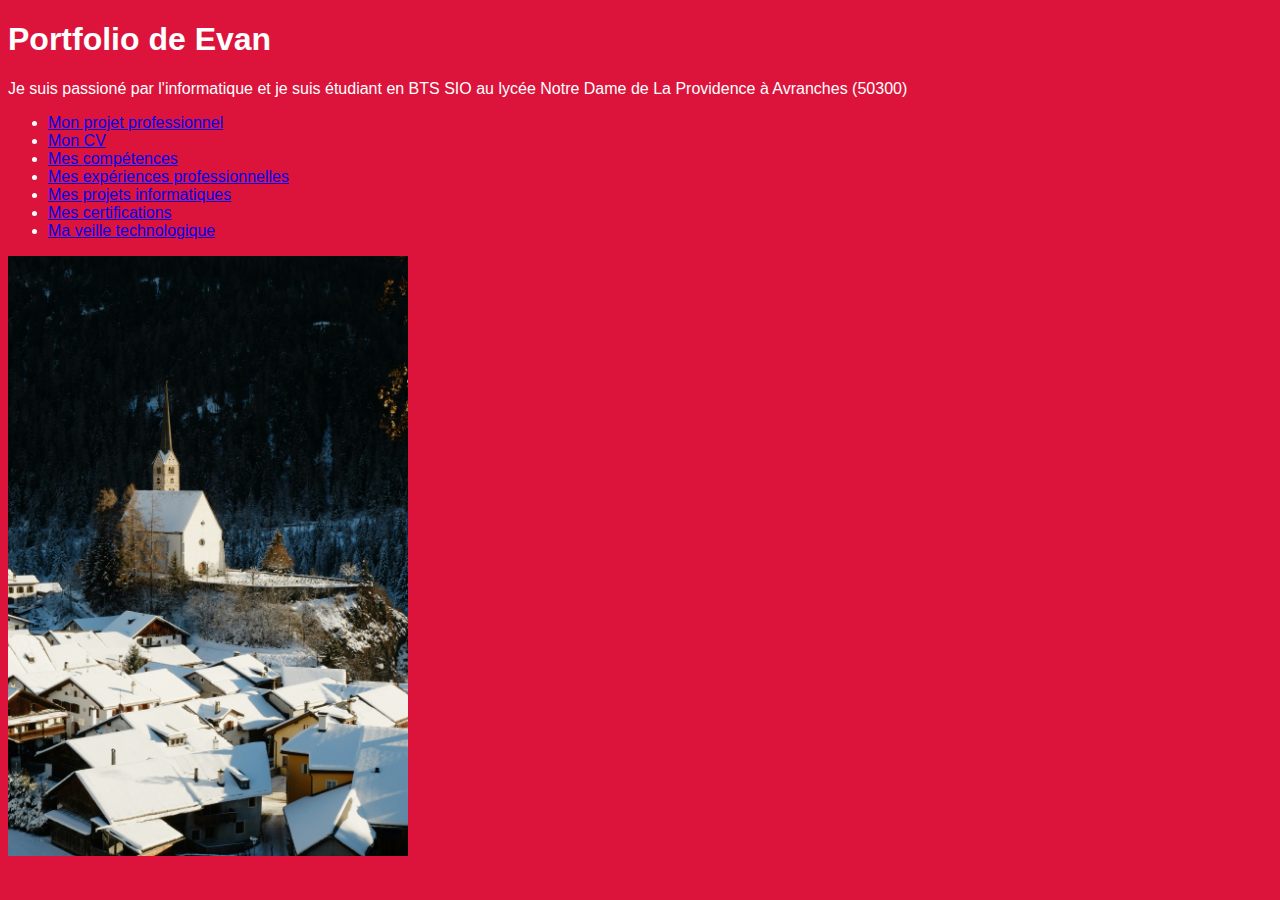
<file: index.html>
<!DOCTYPE html>
<html lang="fr">
<head>
    <meta charset="UTF-8">
    <meta name="viewport" content="width=device-width, initial-scale=1.0">
    <link rel="stylesheet" href="style.css">
    <title>Accueil</title>
</head>
<body>
    
<h1>Portfolio de Evan</h1>

<p>Je suis passioné par l'informatique et je suis étudiant en BTS SIO au lycée Notre Dame de La Providence à Avranches (50300)</p>

<ul>
    <li><a href="mon_projet.html">Mon projet professionnel</a></li>
    <li><a href="mon_cv.html">Mon CV</a></li>
    <li><a href="mes_competences.html">Mes compétences</a></li>
    <li><a href="mes_experiences.html">Mes expériences professionnelles</a></li>
    <li><a href="mes_projets_informatiques.html">Mes projets informatiques</a></li>
    <li><a href="mes_certifications.html">Mes certifications</a></li>
    <li><a href="ma_veille.html">Ma veille technologique</a></li>
</ul>

<img src="bernhard-sVadSHCXIHs-unsplash.jpg" alt="Image" width="400px" height="auto">

</body>
</html>
</file>
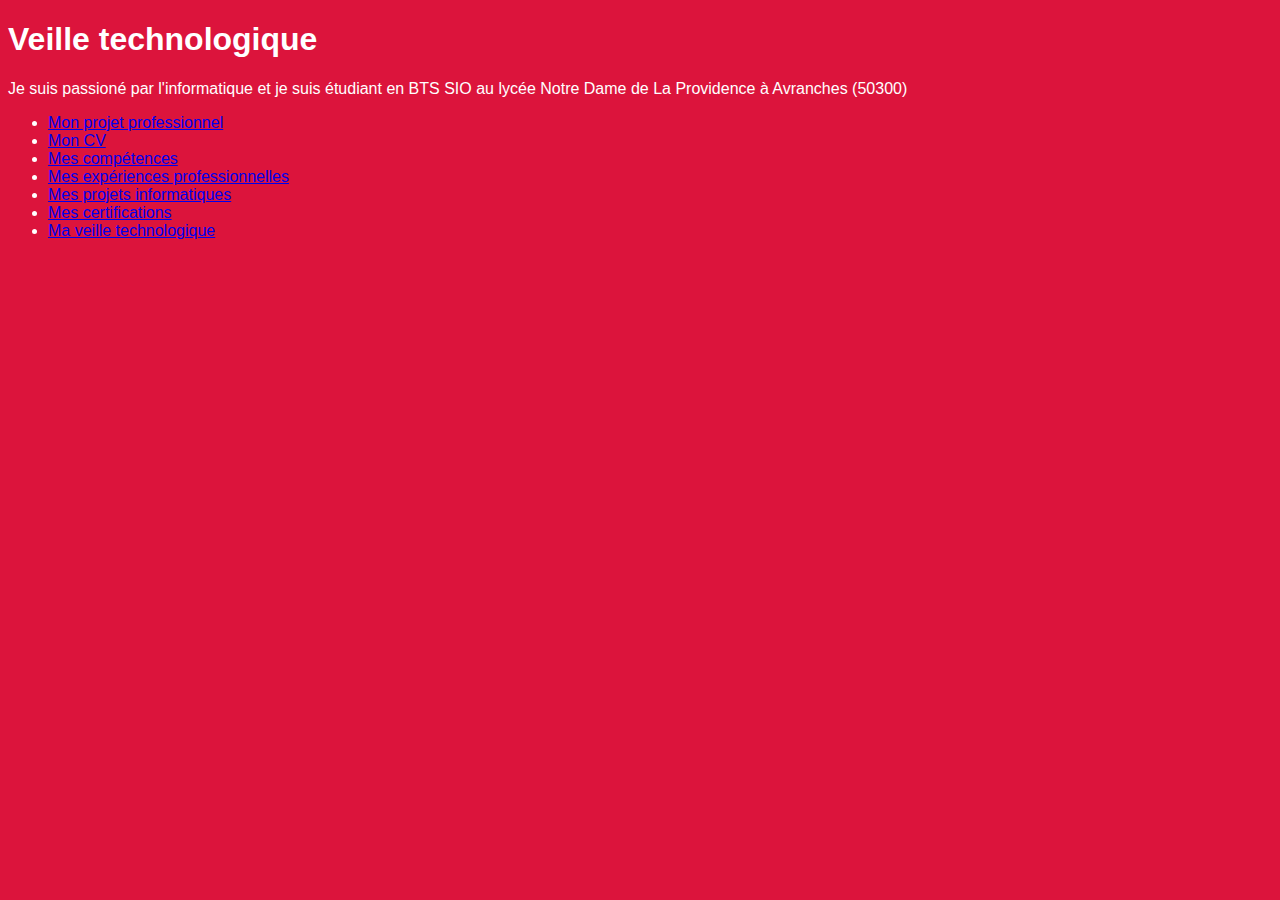
<file: ma_veille.html>
<!DOCTYPE html>
<html lang="fr">
<head>
    <meta charset="UTF-8">
    <meta name="viewport" content="width=device-width, initial-scale=1.0">
    <link rel="stylesheet" href="style.css">
    <title>Veille technologique</title>
</head>
<body>
    
<h1>Veille technologique</h1>

<p>Je suis passioné par l'informatique et je suis étudiant en BTS SIO au lycée Notre Dame de La Providence à Avranches (50300)</p>

<ul>
    <li><a href="mon_projet.html">Mon projet professionnel</a></li>
    <li><a href="mon_cv.html">Mon CV</a></li>
    <li><a href="mes_competences.html">Mes compétences</a></li>
    <li><a href="mes_experiences.html">Mes expériences professionnelles</a></li>
    <li><a href="mes_projets_informatiques.html">Mes projets informatiques</a></li>
    <li><a href="mes_certifications.html">Mes certifications</a></li>
    <li><a href="ma_veille.html">Ma veille technologique</a></li>
</ul>

</body>
</html>
</file>
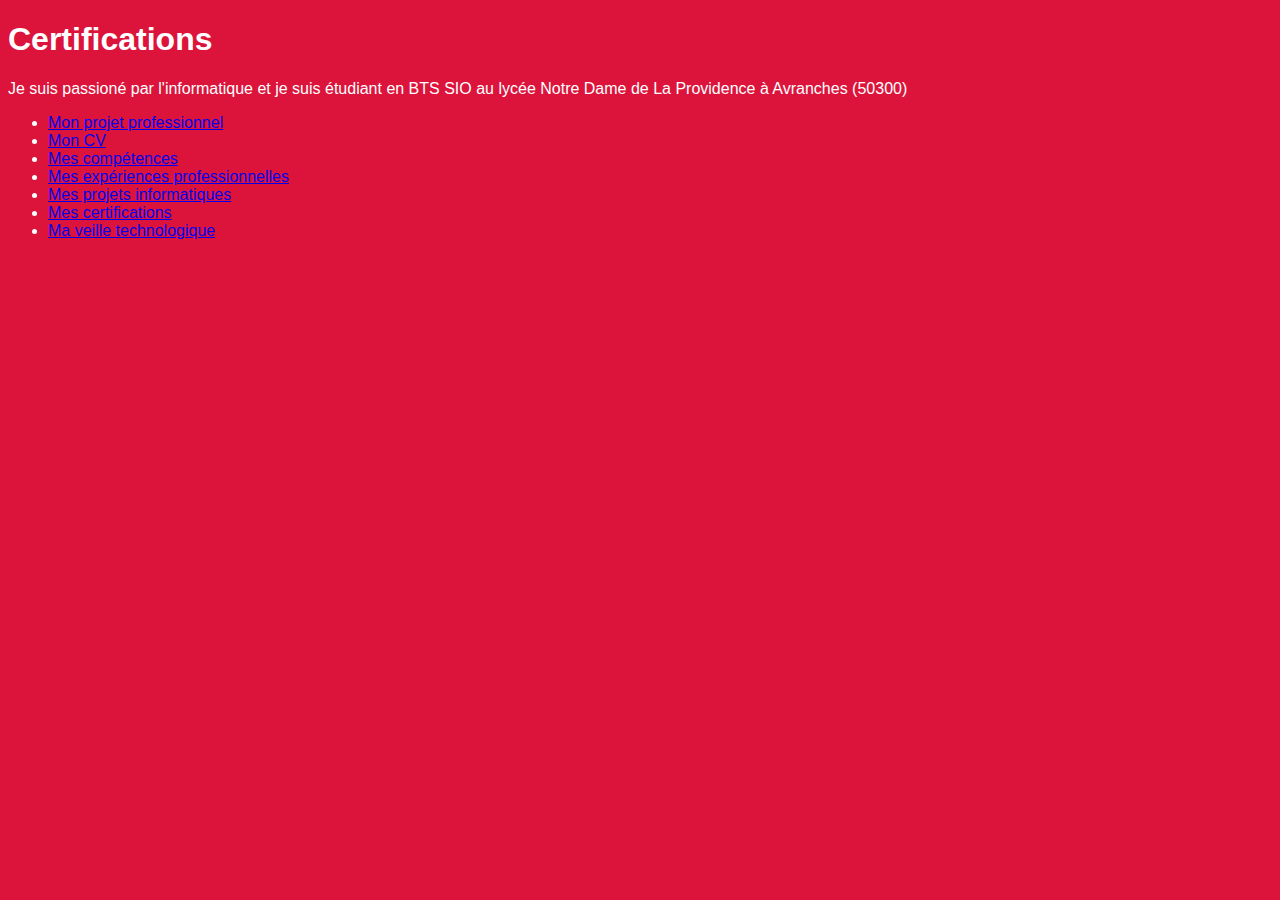
<file: mes_certifications.html>
<!DOCTYPE html>
<html lang="fr">
<head>
    <meta charset="UTF-8">
    <meta name="viewport" content="width=device-width, initial-scale=1.0">
    <link rel="stylesheet" href="style.css">
    <title>Certifications</title>
</head>
<body>
    
<h1>Certifications</h1>

<p>Je suis passioné par l'informatique et je suis étudiant en BTS SIO au lycée Notre Dame de La Providence à Avranches (50300)</p>

<ul>
    <li><a href="mon_projet.html">Mon projet professionnel</a></li>
    <li><a href="mon_cv.html">Mon CV</a></li>
    <li><a href="mes_competences.html">Mes compétences</a></li>
    <li><a href="mes_experiences.html">Mes expériences professionnelles</a></li>
    <li><a href="mes_projets_informatiques.html">Mes projets informatiques</a></li>
    <li><a href="mes_certifications.html">Mes certifications</a></li>
    <li><a href="ma_veille.html">Ma veille technologique</a></li>
</ul>

</body>
</html>
</file>
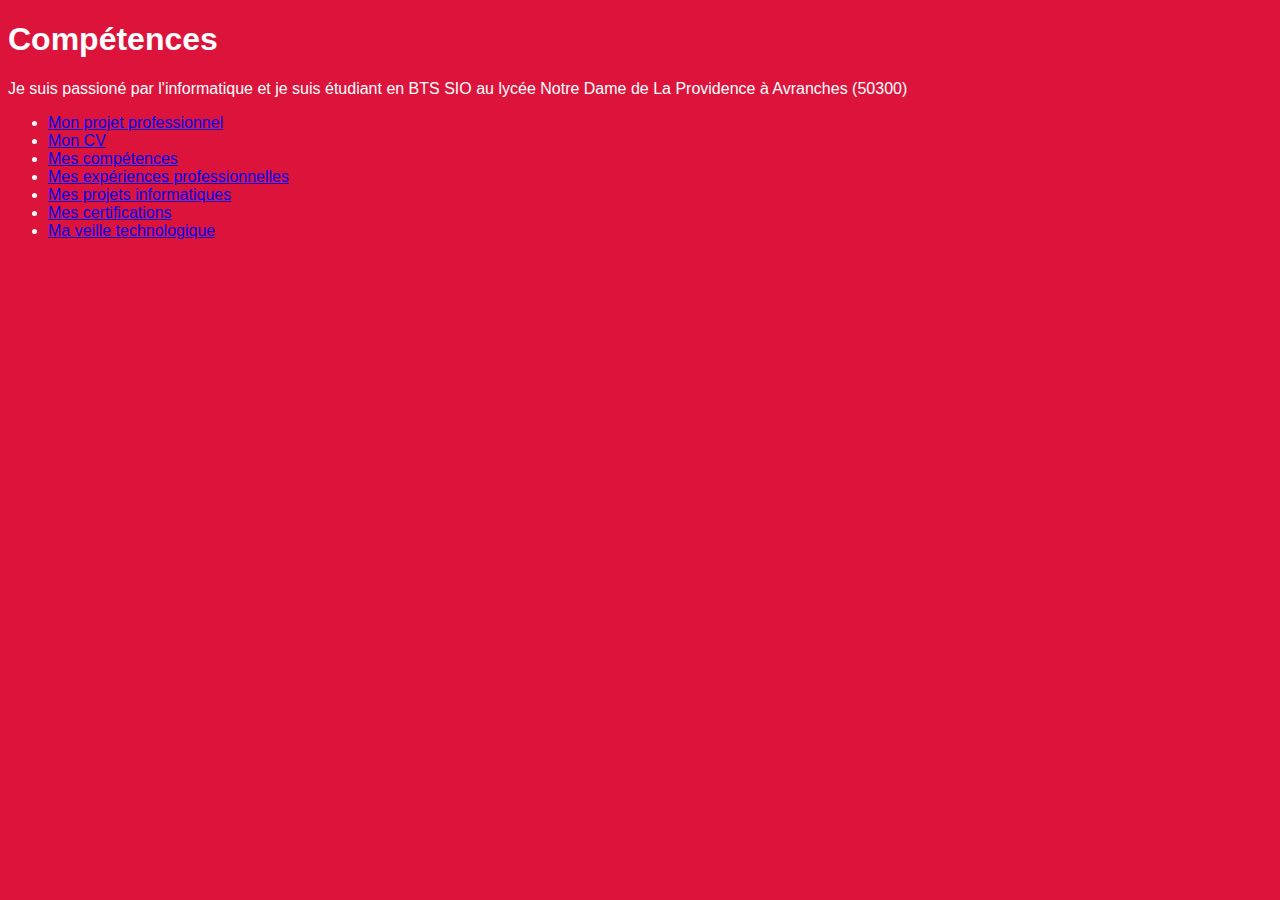
<file: mes_competences.html>
<!DOCTYPE html>
<html lang="fr">
<head>
    <meta charset="UTF-8">
    <meta name="viewport" content="width=device-width, initial-scale=1.0">
    <link rel="stylesheet" href="style.css">
    <title>Compétences</title>
</head>
<body>
    
<h1>Compétences</h1>

<p>Je suis passioné par l'informatique et je suis étudiant en BTS SIO au lycée Notre Dame de La Providence à Avranches (50300)</p>

<ul>
    <li><a href="mon_projet.html">Mon projet professionnel</a></li>
    <li><a href="mon_cv.html">Mon CV</a></li>
    <li><a href="mes_competences.html">Mes compétences</a></li>
    <li><a href="mes_experiences.html">Mes expériences professionnelles</a></li>
    <li><a href="mes_projets_informatiques.html">Mes projets informatiques</a></li>
    <li><a href="mes_certifications.html">Mes certifications</a></li>
    <li><a href="ma_veille.html">Ma veille technologique</a></li>
</ul>

</body>
</html>
</file>
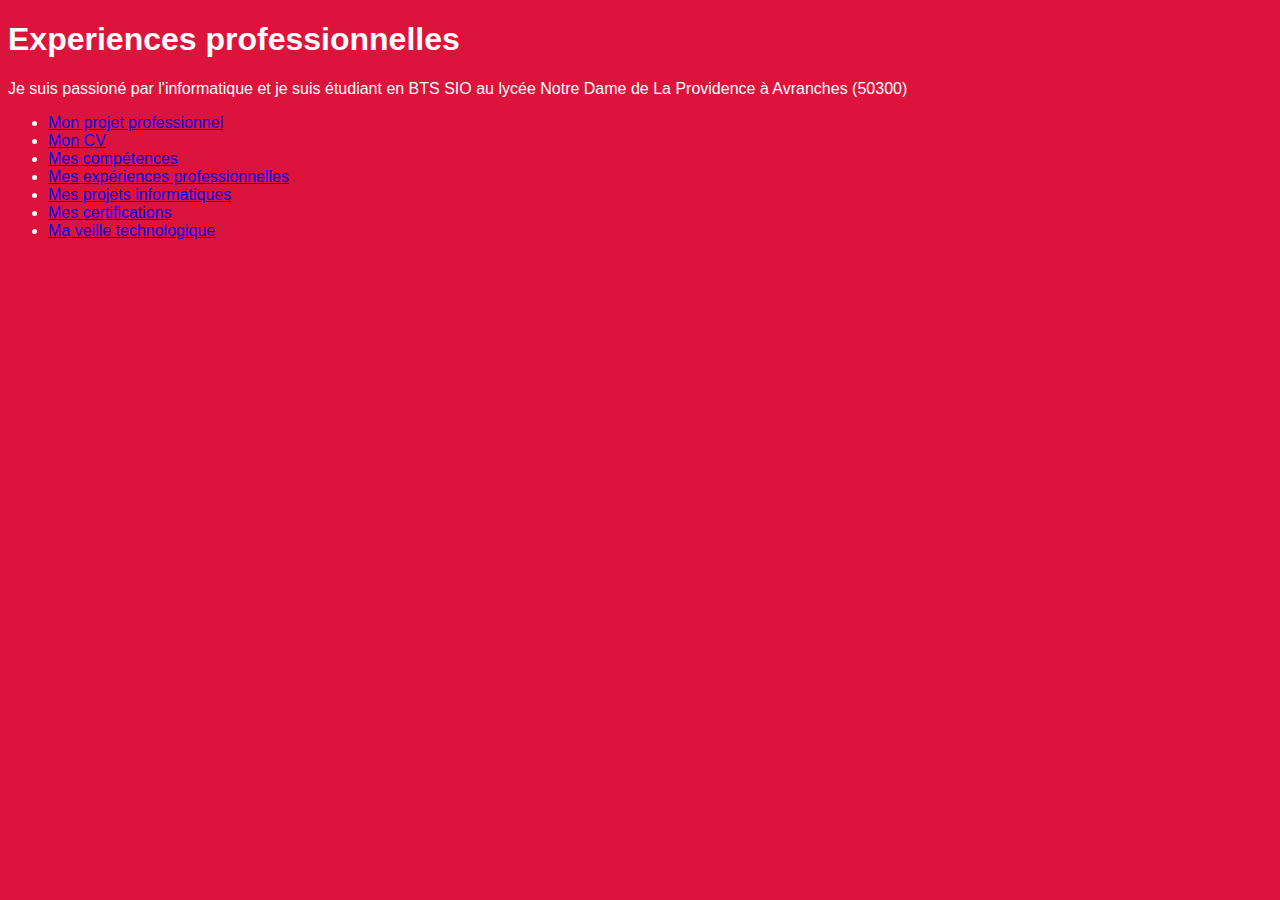
<file: mes_experiences.html>
<!DOCTYPE html>
<html lang="fr">
<head>
    <meta charset="UTF-8">
    <meta name="viewport" content="width=device-width, initial-scale=1.0">
    <link rel="stylesheet" href="style.css">
    <title>Experiences professionnelles</title>
</head>
<body>
    
<h1>Experiences professionnelles</h1>

<p>Je suis passioné par l'informatique et je suis étudiant en BTS SIO au lycée Notre Dame de La Providence à Avranches (50300)</p>

<ul>
    <li><a href="mon_projet.html">Mon projet professionnel</a></li>
    <li><a href="mon_cv.html">Mon CV</a></li>
    <li><a href="mes_competences.html">Mes compétences</a></li>
    <li><a href="mes_experiences.html">Mes expériences professionnelles</a></li>
    <li><a href="mes_projets_informatiques.html">Mes projets informatiques</a></li>
    <li><a href="mes_certifications.html">Mes certifications</a></li>
    <li><a href="ma_veille.html">Ma veille technologique</a></li>
</ul>

</body>
</html>
</file>
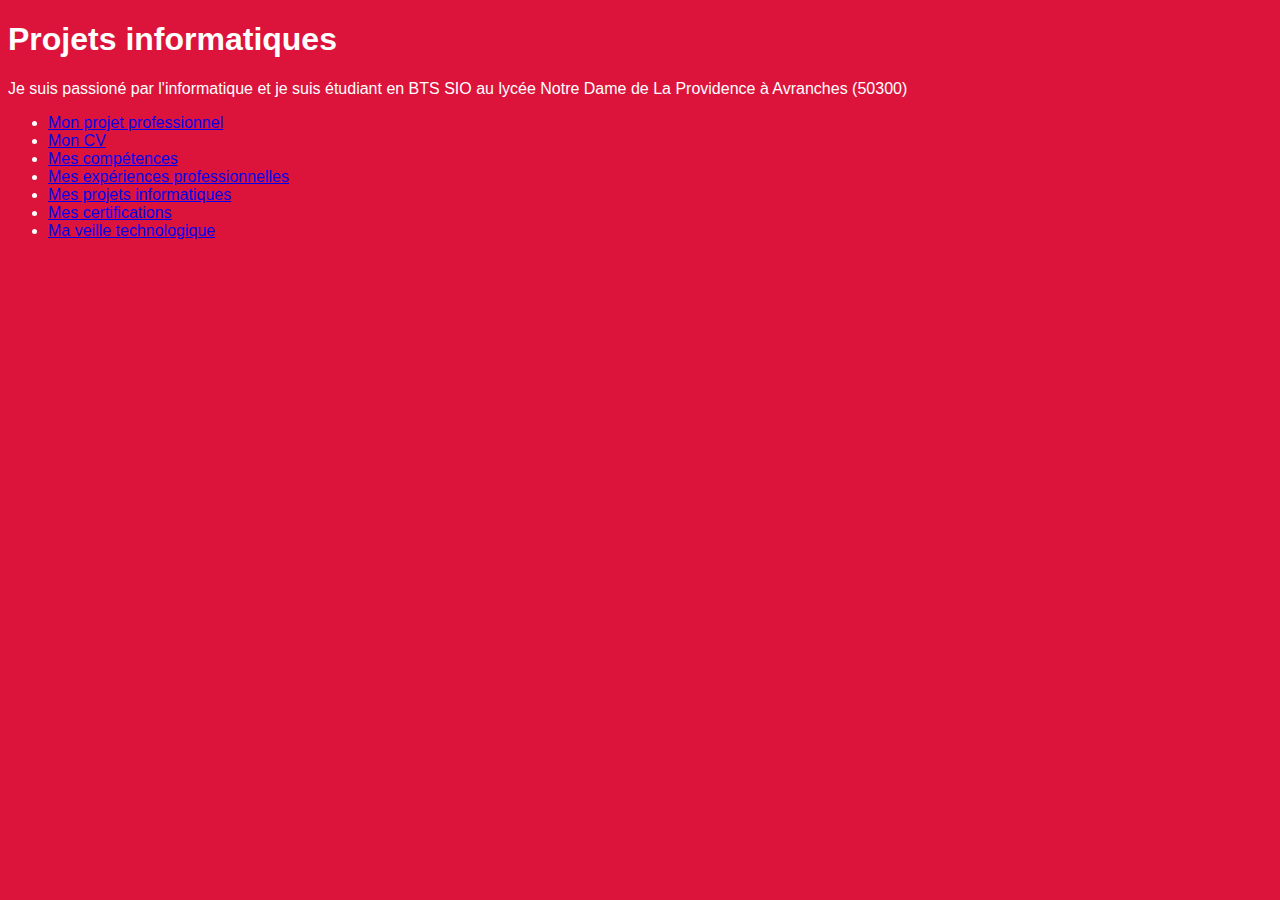
<file: mes_projets_informatiques.html>
<!DOCTYPE html>
<html lang="fr">
<head>
    <meta charset="UTF-8">
    <meta name="viewport" content="width=device-width, initial-scale=1.0">
    <link rel="stylesheet" href="style.css">
    <title>Projets informatiques</title>
</head>
<body>
    
<h1>Projets informatiques</h1>

<p>Je suis passioné par l'informatique et je suis étudiant en BTS SIO au lycée Notre Dame de La Providence à Avranches (50300)</p>

<ul>
    <li><a href="mon_projet.html">Mon projet professionnel</a></li>
    <li><a href="mon_cv.html">Mon CV</a></li>
    <li><a href="mes_competences.html">Mes compétences</a></li>
    <li><a href="mes_experiences.html">Mes expériences professionnelles</a></li>
    <li><a href="mes_projets_informatiques.html">Mes projets informatiques</a></li>
    <li><a href="mes_certifications.html">Mes certifications</a></li>
    <li><a href="ma_veille.html">Ma veille technologique</a></li>
</ul>

</body>
</html>
</file>
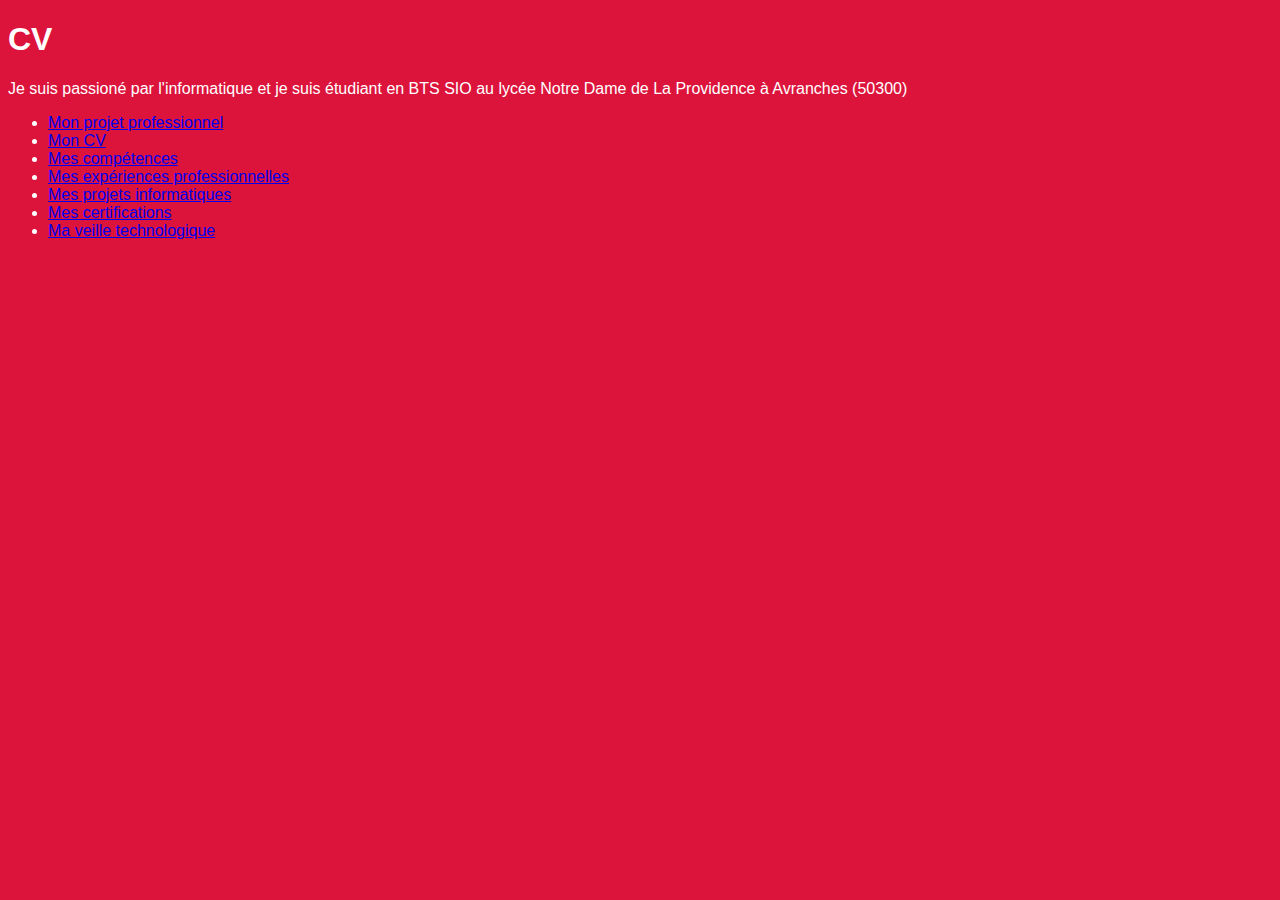
<file: mon_cv.html>
<!DOCTYPE html>
<html lang="fr">
<head>
    <meta charset="UTF-8">
    <meta name="viewport" content="width=device-width, initial-scale=1.0">
    <link rel="stylesheet" href="style.css">
    <title>CV</title>
</head>
<body>
    
<h1>CV</h1>

<p>Je suis passioné par l'informatique et je suis étudiant en BTS SIO au lycée Notre Dame de La Providence à Avranches (50300)</p>

<ul>
    <li><a href="mon_projet.html">Mon projet professionnel</a></li>
    <li><a href="mon_cv.html">Mon CV</a></li>
    <li><a href="mes_competences.html">Mes compétences</a></li>
    <li><a href="mes_experiences.html">Mes expériences professionnelles</a></li>
    <li><a href="mes_projets_informatiques.html">Mes projets informatiques</a></li>
    <li><a href="mes_certifications.html">Mes certifications</a></li>
    <li><a href="ma_veille.html">Ma veille technologique</a></li>
</ul>

</body>
</html>
</file>
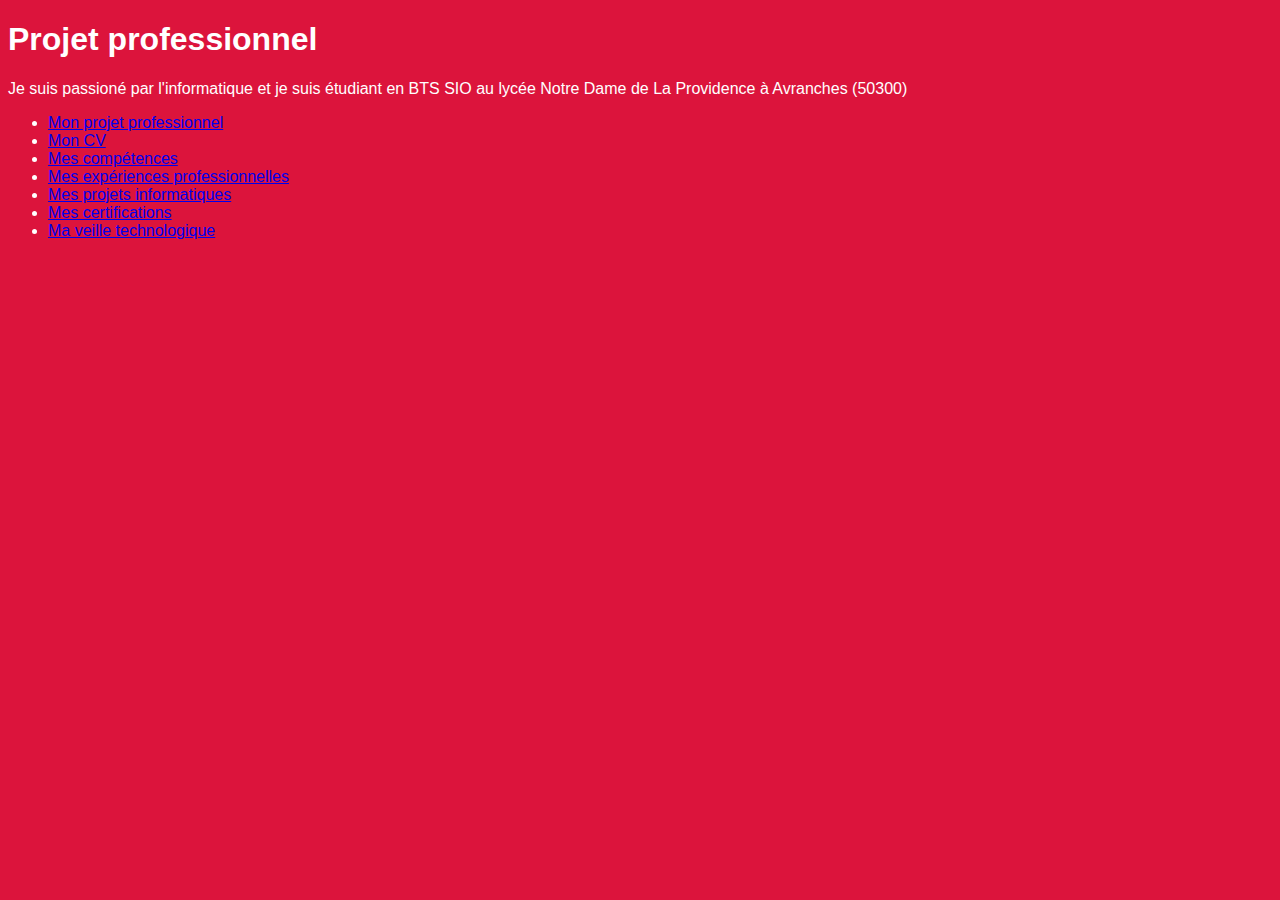
<file: mon_projet.html>
<!DOCTYPE html>
<html lang="fr">
<head>
    <meta charset="UTF-8">
    <meta name="viewport" content="width=device-width, initial-scale=1.0">
    <link rel="stylesheet" href="style.css">
    <title>Projet professionnel</title>
</head>
<body>
    
<h1>Projet professionnel</h1>

<p>Je suis passioné par l'informatique et je suis étudiant en BTS SIO au lycée Notre Dame de La Providence à Avranches (50300)</p>

<ul>
    <li><a href="mon_projet.html">Mon projet professionnel</a></li>
    <li><a href="mon_cv.html">Mon CV</a></li>
    <li><a href="mes_competences.html">Mes compétences</a></li>
    <li><a href="mes_experiences.html">Mes expériences professionnelles</a></li>
    <li><a href="mes_projets_informatiques.html">Mes projets informatiques</a></li>
    <li><a href="mes_certifications.html">Mes certifications</a></li>
    <li><a href="ma_veille.html">Ma veille technologique</a></li>
</ul>

</body>
</html>
</file>
<file: style.css>
body {
    background-color: crimson;
    color: white;
    font-family: 'Gill Sans', 'Gill Sans MT', Calibri, 'Trebuchet MS', sans-serif;
}
</file>
